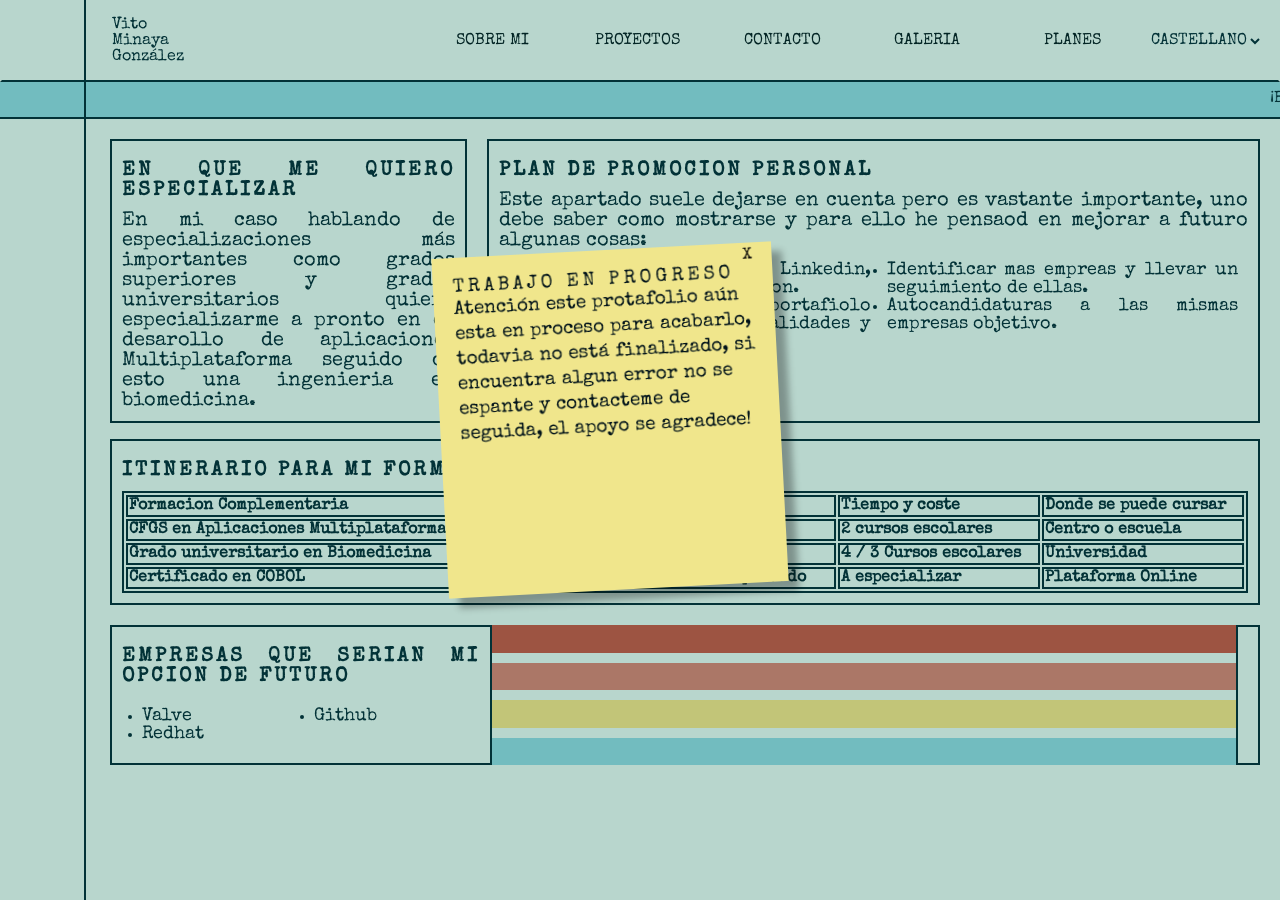
<file: planes.html>
<!DOCTYPE html>
<html lang="es">
<head>
    <meta charset="UTF-8">
    <meta name="viewport" content="width=device-width, initial-scale=1.0">
    <title>Vito Minaya González - Sobre mi</title>

    <!-- ARCHIVOS CSS -->
    <link rel="stylesheet" href="./Estilos/Style.css">
    
    <!-- ICONO DE LA PAGINA WEB -->
    <link rel="shortcut icon" href="./Estilos/Icono.png" type="image/x-icon">
    
    <!-- FUENTES DE TEXTO -->
    <link rel="preconnect" href="https://fonts.googleapis.com">
    <link rel="preconnect" href="https://fonts.gstatic.com" crossorigin>
    <link href="https://fonts.googleapis.com/css2?family=Rubik+Vinyl&family=Special+Elite&display=swap" rel="stylesheet">

</head>
<body>
    <!-- PARTE SUPERIOR DE LA PAGINA WEB -->
    <hr class="vl">
    


    <!-- TEXTO EN MOVIMIENTO -->
    <section class="mar">
        <marquee class="mar-text" id="211">¡Bienvenido! a mi portafolio electronico, Este es un espacio donde comparto mis proyectos, exploralos cuanto quieras a cualquier duda o interés, puedes contactame</marquee>
    </section>



    <!-- CONTENIDO PRINCIPAL DE LA PAGINA WEB -->
    <div class="con">

        <!-- CONTENIDO SOBRE -->
        <div>
            <div class="sh">
                <DIV class="con-div" style="width: 65%;">
                    <h2 class="con-h2">EN QUE ME QUIERO ESPECIALIZAR</h2>
                    <p style="font-size: 20px;">En mi caso hablando de especializaciones más importantes como grados superiores y grados universitarios quiero especializarme a pronto en el desarollo de aplicaciones Multiplataforma seguido de esto una ingenieria en biomedicina.</p>
                </DIV>
                <div class="con-div">
                <h2 class="con-h2">PLAN DE PROMOCION PERSONAL</h2>
                <p style="font-size: 20px;">Este apartado suele dejarse en cuenta pero es vastante importante, uno debe saber como mostrarse y para ello he pensaod en mejorar a futuro algunas cosas:</p>
                <ul class="con-ul">
                    <li><a>Mejorar el perfil de Linkedin, añadiendo nueva finromacion.</a></li>
                    <li><a>Mejorar este mismo portafiolo añadiendo nuevas funcionalidades y mejoras en general.</a></li>
                    <li><a>Identificar mas empreas y llevar un seguimiento de ellas.</a></li>
                    <li><a>Autocandidaturas a las mismas empresas objetivo.</a></li>  
                </ul>
                </div>

            </div>
            <hr style="border: none;">
            <div class="sv">
                <div class="con-div">
                <h2 class="con-h2">ITINERARIO PARA MI FORMACION FUTURA</h2>
                <table style="border: 2px solid ; width: 100%;">
                    <tr>
                        <TH style="border: 2px solid ;">Formacion Complementaria</TH>
                        <th style="border: 2px solid ;">Tipo de formación</th>
                        <th style="border: 2px solid ;">Tiempo y coste</th>
                        <th style="border: 2px solid ;">Donde se puede cursar</th>
                    </tr>
                    <tr>
                        <th style="border: 2px solid ;">CFGS en Aplicaciones Multiplataforma</th>
                        <th style="border: 2px solid ;">Concertada</th>
                        <th style="border: 2px solid ;">2 cursos escolares</th>
                        <th style="border: 2px solid ;">Centro o escuela</th>
                    </tr>
                    <tr>  
                        <th style="border: 2px solid ;">Grado universitario en Biomedicina</th>
                        <th style="border: 2px solid ;">Privada o Publica</th>
                        <th style="border: 2px solid ;">4 / 3 Cursos escolares</th>
                        <th style="border: 2px solid ;">Universidad</th>
                    </tr>
                    <tr>
                        <th style="border: 2px solid ;">Certificado en COBOL</th>
                        <th style="border: 2px solid ;">Certificado profesional, curso privado</th>
                        <th style="border: 2px solid ;">A especializar</th>
                        <th style="border: 2px solid ;">Plataforma Online</th>
                    </tr>
                </table>
                </div>
                <div class="sh">
                    <div class="con-div">
                        <h2 class="con-h2">EMPRESAS QUE SERIAN MI OPCION DE FUTURO</h2>
                        <ul class="con-ul">
                            <li><a>Valve</a></li>
                            <li><a>Redhat</a></li>
                            <li><a>Github</a></li>
                        </ul>
                    </div>
                    <div class="sv pc" style="margin-left: -20px; margin-right: -20px; padding: 0; gap: 10px; width: 100%; border: none;">
                        <div style="height: 100%; border: none; background-color: var(--color-terciario);"></div>
                        <div style="height: 100%; border: none; background-color: var(--color-sexto);"></div>
                        <div style="height: 100%; border: none; background-color: var(--color-cuaternario)"></div>
                        <div style="height: 100%; border: none; background-color: var(--color-quinto)"></div>
                    </div>
                    <div class="con-div pc">

                    </div>
                </div>
            </div>
        </div>
    </div>



    <!-- POP UP -->
    <div class="wip-popup-background" id="popupbackground"></div>
    <div class="wip-popup" id="popup">
        <button> <p>X</p> </button>
        <h1>TRABAJO EN PROGRESO</h1>
        <p>
    Atención este protafolio aún esta en proceso para acabarlo, todavia no está finalizado, 
    si encuentra algun error no se espante y contacteme de seguida, el apoyo se agradece!
        </p>
    </div>


</body>
<script src="./Codigos/Topbarmanager.js"></script>
    <script src="./Codigos/WIP.js"></script>
    <script src="./Codigos/burger.js"></script>
    <script src="./Codigos/mar.js"></script>

</html>
</file>
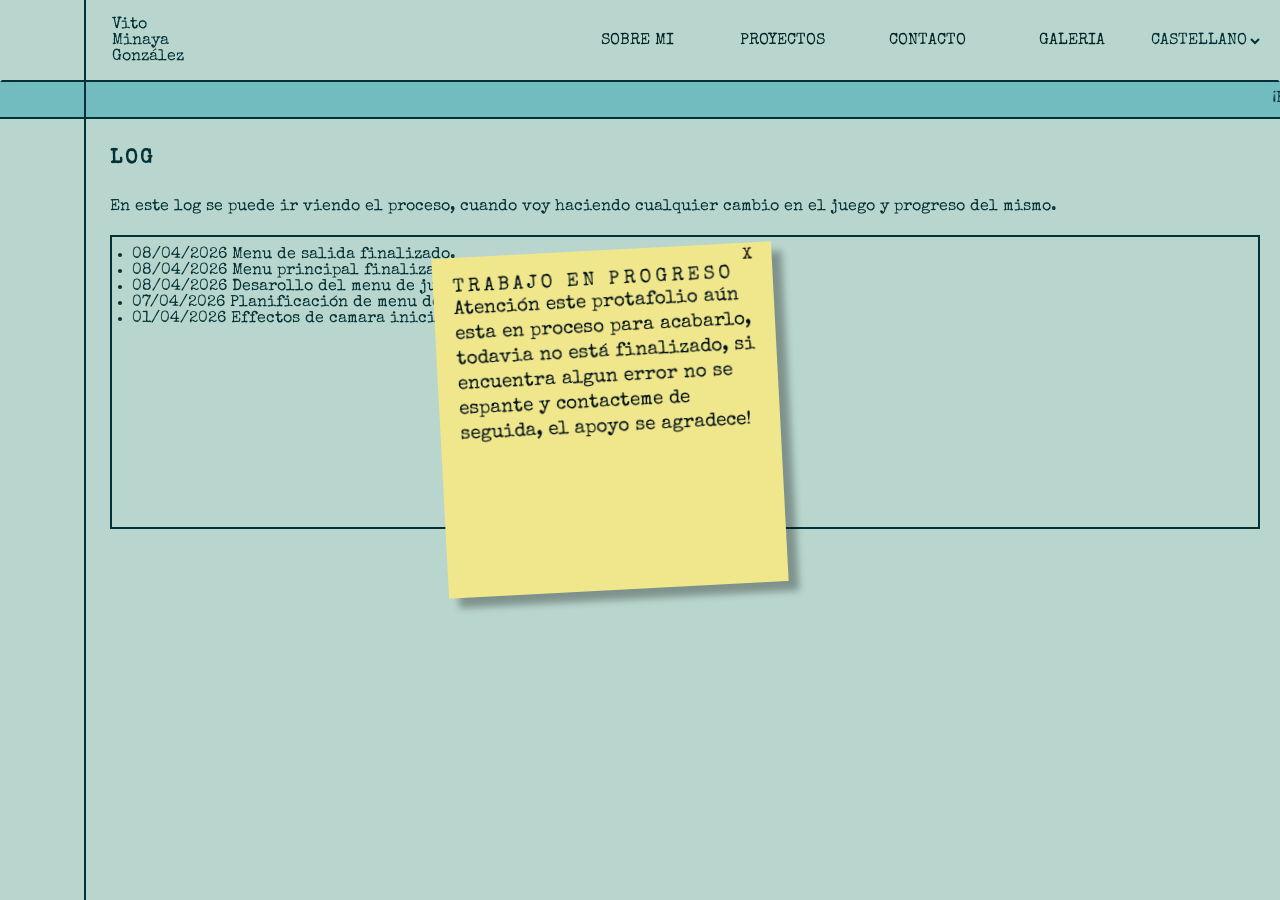
<file: Proyectos/prividenie.html>
<!DOCTYPE html>
<html lang="es">
<head>
    <meta charset="UTF-8">
    <meta name="viewport" content="width=device-width, initial-scale=1.0">
    <title>Vito Minaya González - Sobre mi</title>

    <!-- ARCHIVOS CSS -->
    <link rel="stylesheet" href="../Estilos/Style.css">
    
    <!-- ICONO DE LA PAGINA WEB -->
    <link rel="shortcut icon" href="../Estilos/Icono.png" type="image/x-icon">
    
    <!-- FUENTES DE TEXTO -->
    <link rel="preconnect" href="https://fonts.googleapis.com">
    <link rel="preconnect" href="https://fonts.gstatic.com" crossorigin>
    <link href="https://fonts.googleapis.com/css2?family=Rubik+Vinyl&family=Special+Elite&display=swap" rel="stylesheet">

</head>
<body>
    <!-- PARTE SUPERIOR DE LA PAGINA WEB -->
    <hr class="vl">
    
    <header class="hea">
        <h4 class="hea-h4">Vito Minaya González</h4>
        
        <!-- MENU DE LA PAGINA WEB EN ORDENADOR -->
        <div class="hea-div pc">
            <button onclick="window.open('../index.html', '_self')" class="hea-button"><h4 class="hea-h4" id="221">SOBRE MI</h4></button>
            <button onclick="window.open('../proyectos.html', '_self')" class="hea-button"><h4 class="hea-h4" id="222">PROYECTOS</h4></button>
            <button onclick="window.open('../contacto.html', '_self')" class="hea-button"><h4 class="hea-h4" id="223">CONTACTO</h4></button>
            <button onclick="window.open('../galeria.html', '_self')" class="hea-button"><h4 class="hea-h4" id="224">GALERIA</h4></button>
            <select name="IDIOMA" class="hea-select">
                <option value="castellano" id="es" class="hea-h4">CASTELLANO</option>
                <option value="english" id="en" class="hea-h4">ENGLISH</option>
                <option value="catala" id="ca" class="hea-h4">CATALÀ</option>
            </select>
        </div>

        <div class="hea-div mv">
            <button class="hea-button mv" id="burger-button" onclick="hamburgesa()"><h4 class="hea-h4">&#9776;</h4></button>    
        </div>
        
        
        <!-- MENU DE LA PAGINA WEB EN EL MOVIL -->
        <div class="hea-div hea-burger" id="burger">
            <button class="hea-burger-button" onclick="window.open('../index.html', '_self')" id="225"><h4>SOBRE MI</h4></button>
            <button class="hea-burger-button" onclick="window.open('../proyectos.html', '_self')" id="226"><h4>PROYECTOS</h4></button>
            <button class="hea-burger-button" onclick="window.open('../contacto.html', '_self')" id="227"><h4>CONTACTO</h4></button>
            <button class="hea-burger-button" onclick="window.open('../galeria.html', '_self')" id="228"><h4>GALERIA</h4></button>
            <select class="hea-burger-select" name="IDIOMA">
                <option value="castellano" id="es">CASTELLANO</option>
                <option value="english" id="en">ENGLISH</option>
                <option value="català" id="ca">CATALÀ</option>
            </select>
        </div>
    </header>

    <!-- TEXTO EN MOVIMIENTO -->
    <section class="mar">
        <marquee class="mar-text" id="211">¡Bienvenido! a mi portafolio electronico, Este es un espacio donde comparto mis proyectos, exploralos cuanto quieras a cualquier duda o interés, puedes contactame</marquee>
    </section>



    <!-- CONTENIDO PRINCIPAL DE LA PAGINA WEB -->
    <div class="con">
        <h2 class="con-h2">LOG</h2>
        <p>En este log se puede ir viendo el proceso, cuando voy haciendo cualquier cambio en el juego y progreso del mismo.</p>
        <div class="con-div" style="height: 30vh; overflow-y: auto;">
            <ul style="padding-left: 10px;">
                <li>08/04/2026 Menu de salida finalizado.</li>
                <li>08/04/2026 Menu principal finalizado.</li>
                <li>08/04/2026 Desarollo del menu de juego inicado.</li>
                <li>07/04/2026 Planificación de menu del juego finalizada.</li>
                <li>01/04/2026 Effectos de camara iniciales añadidos.</li>
            </ul>
        </div>
    </div>




    <!-- POP UP -->
    <div class="wip-popup-background" id="popupbackground"></div>
    <div class="wip-popup" id="popup">
        <button> <p>X</p> </button>
        <h1>TRABAJO EN PROGRESO</h1>
        <p>
    Atención este protafolio aún esta en proceso para acabarlo, todavia no está finalizado, 
    si encuentra algun error no se espante y contacteme de seguida, el apoyo se agradece!
        </p>
    </div>


</body>
    <script src="../Codigos/WIP.js"></script>
    <script src="../Codigos/burger.js"></script>
    <script src="../Codigos/mar.js"></script>
</html>
</file>
<file: Estilos/Style.css>
/* EL DOCUMENTO QUE CONTROLA TODO EL CSS DEL DOCUMENTO! NUFSET! */

/* FUENTES DE TEXTO */
@font-face {
    font-family: "Data 70";
    src: url(./Data\ 70\ Regular.otf);
}
.special-elite-regular {
  font-family: "Special Elite", system-ui;
  font-weight: 400;
  font-style: normal;
}
.rubik-vinyl-regular {
  font-family: "Rubik Vinyl", system-ui;
  font-weight: 400;
  font-style: normal;
}

/* LIMPIEZA */
html, body, div, span, applet, object, iframe,
h1, h2, h3, h4, h5, h6, p, blockquote, pre, a,
abbr, acronym, address, big, cite, code, del, dfn,
em, img, ins, kbd, q, s, samp, small, strike, strong,
sub, sup, tt, var, dl, dt, dd, ol, ul, li, fieldset,
form, label,option{
    margin: 0;
    padding: 0;
    border: 0;
    font-size: medium;
    font: inherit;
    vertical-align: baseline;
    font-family: var(--tipografia-texto);
    font-weight: 100;
}

/* Variables del root */
:root{
    --color-primario: #f0ebdf ;
    --color-secundario: #001219;
    --color-terciario: #cd3f27;
    --color-cuaternario: #fdd56f;
    --color-quinto: #94c9cd;
    --color-sexto: #df6d58;

    --tipografia-texto: "Special Elite";
    --tipografia-titulo: "Data 70";

    --padding-left: 80px;
    --border-width: 2px;
}

/* EL CUERPO PRINCIPAL */
body{
    display: flex;
    flex-direction: column;

    margin-bottom: 20px;

    color: var(--color-secundario);

    background-color: var(--color-primario);
    background-size: 40%;
    overflow-x: hidden;
}
.pc{
    display: inline;
}
.md{
    flex-direction: row;
}
.mv{
    display: none;

    width: 100%;
    height: 40px;

    text-align: right;

    background-color: transparent;

    align-content: center;
}
.vl{
    display: inline-block;
    position: fixed;
    margin: 0;

    min-height: 100%;
    left: calc(var(--padding-left) + 4px);

    border: solid calc(var(--border-width) / 2) var(--color-secundario);
}
.sh{
    display: flex;
    flex-direction: row;
    gap: 20px;

    text-align: justify;

    flex-grow: 1;
}
.sv{
    display: flex;
    flex-direction: column;
    gap: 20px;

    text-align: justify;

    flex-grow: 1;
}
.sh-mv{
    display: flex;
    flex-direction: row;
    gap: 20px;

    text-align: justify;

    flex-grow: 1;
}

/* DEFAULTS */
a{
    padding-top: 5px;
    padding-right: 10px;

    font-size: large;

    text-decoration: none;

    background-image: linear-gradient(var(--color-cuaternario),var(--color-cuaternario));
    background-position: 0 100%;
    background-repeat: no-repeat;
    background-size: 0% 100%;

    color: var(--color-secundario);

    transition: 0.3s ease;
}
a:hover, a:focus{
    background-size: 100% 100%;
    font-weight: 900;
}
b{
    font-weight: 900;
}

.def-button{
    margin: 0;
    padding: 0;

    height: auto;
    
    vertical-align: middle;

    background-color: transparent;

    border: none;

    font-family: var(--tipografia-texto);
    font-size: medium;
}

/* HEADER */
.hea{
    display: flex;
    flex-direction: row;

    margin: 0;
    padding: 15px;
    padding-left: calc(var(--padding-left) + 10px);

    height: calc(auto(var(--border-width) * 2));

    align-items: center;

    border-color: transparent transparent var(--color-secundario) transparent;
    border-style: solid;
    border-width: var(--border-width);
}
.hea-div{
    width: 100%;
    height: 40px;

    text-align: right;

    background-color: transparent;

    align-content: center;
}
.hea-h4, .hea-h3, .hea-h2, .hea-h1{
    width: 100px;
    
    margin: 0;
    margin-left: 20px;

    padding-right: 20px;

    font-weight: 100;

    background-image: linear-gradient(var(--color-cuaternario),var(--color-cuaternario));
    background-position: 0 100%;
    background-repeat: no-repeat;
    background-size: 0 100%;
    transition: 0.3s ease;
}
.hea-h4:hover, .hea-h3:hover, .hea-h2:hover, .hea-h1:hover{
    font-weight: 900;    

    background-size: 100% 100%; 
}
.hea-button, .hea-select{
    margin: 0;
    padding: 0;

    height: auto;
    
    vertical-align: middle;

    background-color: transparent;

    border: none;

    font-family: var(--tipografia-texto);
    font-size: medium;    
}
.hea-button-h4, .hea-select{
    margin: 0px;
    padding: 0px;

    width: auto;

    color: var(--color-secundario);

    background-image: linear-gradient(var(--color-cuaternario),var(--color-cuaternario));
    background-position: 0 100%;
    background-repeat: no-repeat;
    background-size: 0% 100%;
    transition: 0.3s ease;    
}
.hea-button-h4:hover, .hea-select:hover, .hea-button-h4:focus, .hea-select:focus{
    background-size: 100% 100%;
    font-weight: 900;
}
.hea-burger{
    --h: calc(100% / 2);

    display: flex;
    flex-direction: column;

    position: fixed;
    padding: 10px;
    margin: 0;
    right: 0;
    
    top: 117px;

    height: auto;
    width: 200px;

    background-color: var(--color-primario);
    border-color: var(--color-secundario);
    border-width: var(--border-width);
    border-style: solid;

    gap: 10px;
    z-index: 20;
}
.hea-burger-button, .hea-burger-select{


    color: var(--color-secundario);

    font-family: var(--tipografia-texto);

    border: none;

    background-color: transparent;

    background-image: linear-gradient(var(--color-cuaternario),var(--color-cuaternario));
    background-position: 0 100%;
    background-repeat: no-repeat;
    background-size: 0% 100%;
    transition: 0.3s ease; 
}
.hea-burger-button:hover, .hea-burger-select:hover, .hea-burger-button:focus, .hea-burger-select:focus{
    background-size: 100% 100%;
    font-weight: 900;
}



/* MARQUEE */
.mar{
    width: 100%;
    height: 35px;

    padding-left: calc(var(--padding-left) + 4px);

    align-content: center;

    text-align: right;
    vertical-align: bottom;

    border-bottom: var(--color-secundario) var(--border-width) solid;
    background-color: var(--color-quinto);
}
.mar-text{
    padding-top: 4px;
}

/* CONTENIDO */
.con{
    padding: 20px;
    padding-left: calc(var(--padding-left) + 30px);

    display: flex;
    flex-direction: column;

    gap: 20px;
}
.con-h1{
    margin: 0;
    padding-top: 60px;
    padding-left: 20px;
    padding-right: 20px;

    text-wrap-mode: nowrap;

    font-family: var(--tipografia-titulo);

    font-size: 8vw;

    padding: 20px;
}
.con-h2{
    margin: 0;
    padding: 0;
    padding-bottom: 10px;
    padding-top: 10px;

    text-wrap-mode: wrap;

    font-size: 20px;

    font-weight: 900;
    letter-spacing: 3px;
}
.con-ul{
    margin: 0;
    padding: 10px;
    padding-left: 20px;

    columns: 2;
    -moz-columns: 2;
}
.con-li{
    padding: 4px;
}
.con-div{
    border-color: var(--color-secundario);
    border-style: solid;
    border-width: var(--border-width);

    padding: 10px;

    width: auto;

    flex-grow: 1;
}

/*SOBRE MI*/
.sobremi{
    margin: 0;
    padding: 0;

    height: auto;
    width: auto;
}
.sobremi hr{
    padding: 0;
    margin: 0;
    color: var(--color-secundario);

    width: 100%;
}
.sobremi-datos{
    padding: 20px;
    position: absolute;
    transform: translate(10px, 50px) rotate(-3deg) scale(1);

    box-shadow: 5px 5px 5px 5px #00000062;

    color: var(--color-primario);
    background-color: var(--color-terciario);

    width: 300px;

    transition: 0.3s;

    z-index: 2;
}
.sobremi-datos h4{
    padding: 0;
    margin: 0;
    margin-bottom: 15px;
    margin-top: 15px;
    line-height: 12px;

    font-weight: 900;
    font-size: large;
    width: 100%;
    border-bottom: var(--border-width) solid var(--color-primario);

}
.sobremi-datos:hover{
    transform: translate(10px, 50px) rotate(0deg) scale(1.1);
    box-shadow: 5px 5px 10px 10px #00000033;
}

/* PROYECTOS */
.proyectos-sh{
    display: flex;
    flex-direction: row;
    gap: 20px;

    text-align: justify;

    flex-grow: 1;
    
}

.proyectos-carta{
    display: flex;
    flex-direction: row;
}
.proyectos-carta h2{
    font-size: 300%;
}
.proyectos-carta h4{
    margin: 0;
    margin-bottom: 10px;

    font-size: 20px;
    letter-spacing: 4px;

    font-weight: 900;
    text-decoration: underline;
}
.proyectos-carta div{
    flex-grow: 1;
    width: 0;
}
.proyectos-carta > .proyectos-interior{
    display: flex;
    flex-direction: column;

    justify-content: space-between;
}
.proyectos-interior > button{
    padding: 5px;
    
    background-color: transparent;
    border: var(--color-secundario) var(--border-width) solid;

    font-family: var(--tipografia-texto);

    transition: 0.3s;
}
.proyectos-interior > button:hover{
    background-color: var(--color-cuaternario);
    font-weight: 900;
}

/* GALERIA */
.galeria{
    padding: 0;
    margin: 0;

    display: grid;
    grid-template-columns: repeat(auto-fit,minmax(400px, 1fr));
    gap: 20px;
}
.galeria-carta{
    display: flex;
    flex-direction: row;
    width: auto;

    padding: 0px;
}

/* IMAGENES */
.halftone{
    background: transparent;
    position: relative;
    filter: saturate(0) brightness(0.75) contrast(2500%);
    overflow: hidden;
    transform: translateZ(0);
    mix-blend-mode: multiply;

    transition: 0.9s;
}
.halftone::after{
    content: '';
    position: absolute;
    top: -100%;
    left: -100%;
    right: -100%;
    bottom: -100%;
    background-blend-mode: multiply;
    background: 
        radial-gradient(3px 3px, var(--color-secundario), white);
    background-size: 3px 3px;
    background-position: 0 -3px, -2px 0, 2px 0;
    mix-blend-mode: screen;
    pointer-events: none;
    transform: rotate(45deg);
    z-index: 1;
}
.halftone img{
    width: 100%;
    height: 100%;
    object-fit: cover;
    overflow: hidden;
}
.halftone:hover{
    filter: saturate(0.65) brightness(0.7) contrast(5);
    transition: 0.3s;
    mix-blend-mode: normal;
}
.halftone::after:hover{
    mix-blend-mode: normal;
}

/* WIP */
.wip-popup-background{
    background-color: #0a94963e;

    position: fixed;

    width: 100%;
    height: 100%;

    z-index: 10;
}
.wip-popup{
    position: fixed;

    left: calc(50% - 200px);
    top: calc(50% - 200px);

    background-color: khaki;
    width: 300px;
    height: 300px;
    padding: 20px;
    box-shadow: 10px 10px 7px #00000051;
    transform: rotate(-3deg);

    transition: 0.4s;

    display: block;
    z-index: 11;
}
.wip-popup h1{
    font-size: larger;
    letter-spacing: 4px;
}
.wip-popup p{
    font-size: larger;
    line-height: 25px;
}
.wip-popup button{
    position: fixed;
    left: 305px;
    top: 0px;

    background-color: #00000000;
    border: none;
}
.wip-popup:hover{
    transform: rotate(0deg) scale(1.05);
    box-shadow: 15px 15px 10px #00000054;
}
.wip-popup:hover button p{
    font-weight: 900;
}

/* CONTACTAME */
input, textarea{
    padding: 5px;
    padding-top: 8px;
    width: 100%;

    background-color: transparent;

    font-family: var(--tipografia-texto);
    font-size: large;

    border: var(--color-secundario) var(--border-width) solid;
}
button[type=submit] {
    padding: 10px;
    background-color: transparent;

    font-family: var(--tipografia-texto);
    font-size: large;

    transition: 0.3s ease; 
}
button[type=submit]:hover{
    font-weight: 900;
}
#burger{
    display: none;
}
#pc{
    display: block;
}
/* PAGINA MEDIA */
@media only screen and (max-width: 1270px) {
    .md{
        flex-direction: column;
    }    
    .galeria{
        grid-template-columns: repeat(auto-fit,minmax(500px,1fr));
    }

}

@media only screen and (max-width: 1100px) {
    .proyectos-sh{
        flex-direction: column;
    }
}


/* PAGINA MOVIL */
@media only screen and (max-width: 900px) {
    :root{
        --padding-left: 0px;
    }
    .mv{
        justify-content: end;
        display: block;
    }
    .pc, #pc{
        display: none;
    }
    .vl{
        margin: 0;
        padding: 0;
        display: none;
    }
    .proyectos-carta{
        width: auto;
    }
    .hea-button-h4{
        padding-left: 0px;
        padding-right: 0px;
    }
    .wip-popup{
        left: calc(50% - 170px);
        top: calc(50% - 200px);
    }
    .con{
        padding: 20px;
        margin: 0;

        width: auto;
    }
    .sh{
        flex-direction: column;
    }
    .sv{
        flex-direction: column;
    }
    .con-h1{
        font-size: 20vw;
    }

    .sobremi{
        display: flex;
        flex-direction: column;

        flex-wrap: wrap;
        height: auto;

        width: 100%;
    }
    .sobremi-datos{
        transform: translate(10px, 120px) rotate(-3deg);
    }

    .sobremi-datos:hover{
        transform: translate(10px, 120px) rotate(0deg) scale(1.1);
        box-shadow: 5px 5px 10px 10px #00000033;
    }
    .hea-burger-button, .hea-burger-select, #burger{
        box-sizing: border-box;
        display: block;
        width: 90%;
        gap: 0px;

        padding: 0;
        margin: 0;
        padding-left: 4px;
        padding-top: 4px;
        padding-bottom: 4px;

        font-size: 20px;
        text-align: end;
    }
}
</file>
